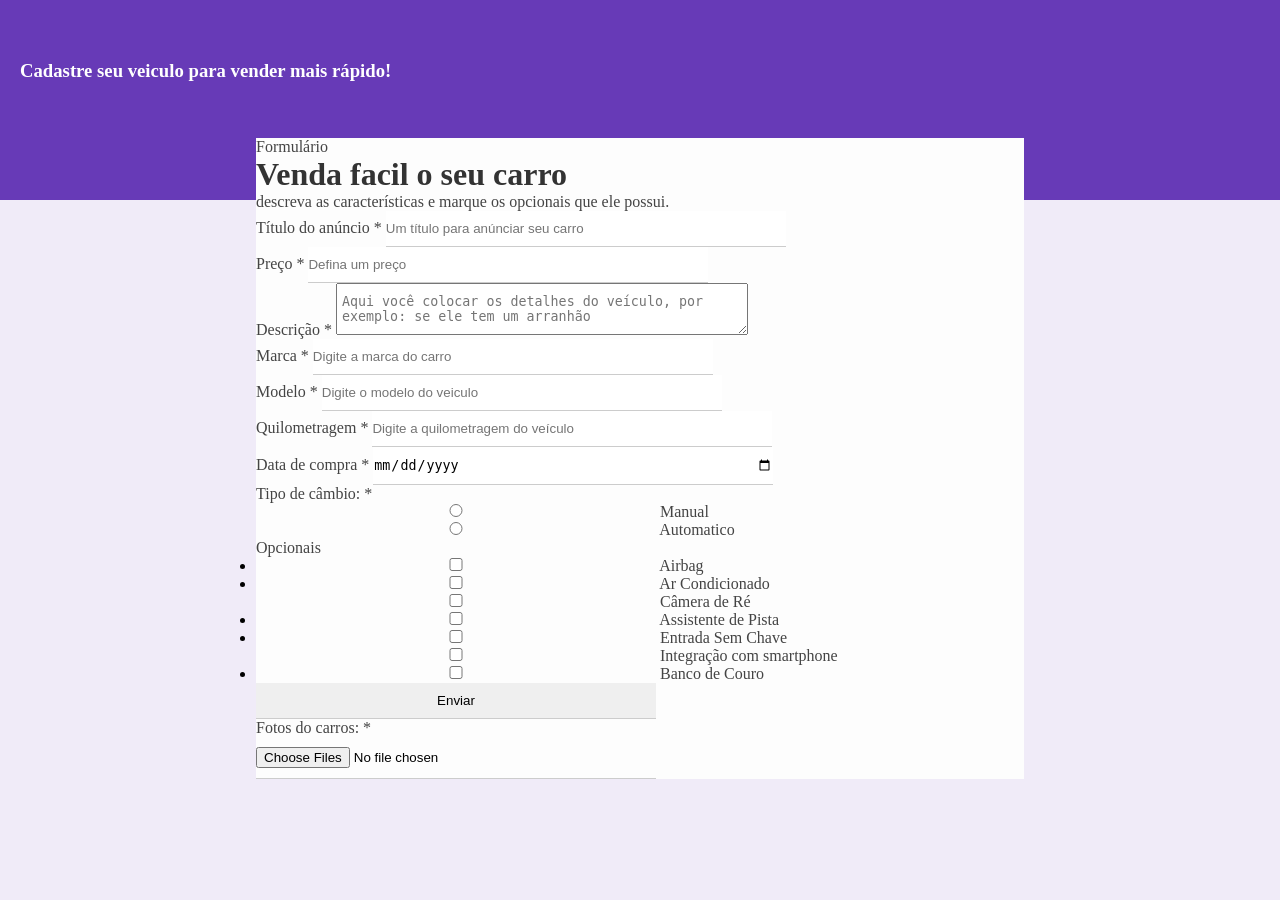
<file: index.html>
<!DOCTYPE html>
<html lang="en">
<head>
    <meta charset="UTF-8">
    <meta name="viewport" content="width=device-width, initial-scale=1.0">
    <title>Document</title>
    <link rel="stylesheet" href="style.css">
</head>
<body>
    <div class="container">
        <div class="header">
            <h3>Cadastre seu veiculo para vender mais rápido!</h3>
        </div>
        <div class="form-container">
            <div class="form-header">
                <p>Formulário</p>
            </div>
            <form>
                <div class="form-body">
                <h1 class="form-title">Venda facil o seu carro</h1>
                <p>
                    descreva as características e marque os opcionais que ele possui.
                </p>
                <div class="box-input">
                    <label for="title">Título do anúncio <span class="required-field">*</span></label>
                    <input type="text" name="title" id="title" class="block" placeholder="Um título para anúnciar seu carro" minlength="1" maxlength="30" required>
                </div>
                 <div class="box-input">
                    <label for="price">Preço <span class="required-field">*</span></label>
                    <input type="number" name="price" id="price" class="block" placeholder="Defina um preço" required>
                </div>
                <div class="box-input">
                    <label for="description">Descrição <span class="required-field">*</span></label>
                    <textarea name="description" id="description" class="block" placeholder="Aqui você colocar os detalhes do veículo, por exemplo: se ele tem um arranhão"></textarea>
                </div>
                 <div class="box-input">
                    <label for="brand">Marca <span class="required-field">*</span></label>
                    <input type="text" name="brand" id="brand" class="block" placeholder="Digite a marca do carro" required>
                </div>
                 <div class="box-input">
                    <label for="model">Modelo <span class="required-field">*</span></label>
                    <input type="text" name="model" id="model" class="block" placeholder="Digite o modelo do veiculo" required>
                </div>
                 <div class="box-input">
                    <label for="mileage">Quilometragem <span class="required-field">*</span></label>
                    <input type="text" name="mileage" id="mileage" class="block" placeholder="Digite a quilometragem do veículo" required>
                </div>
                 <div class="box-input">
                    <label for="purchase-date">Data de compra <span class="required-field">*</span></label>
                    <input type="date" name="purchase-date" id="purchase-date" class="block" required>
                </div>
                 <div class="box-input">
                    <p>Tipo de câmbio: <span class="required-field">*</span></p>
                    <input type="radio" name="gerar" id="manual">
                    <label for="manual">Manual</label>
                    <input type="radio" name="gerar" id="automatic">
                    <label for="auto">Automatico</label>
                </div>
                 <div class="Options-box">
                    <p>Opcionais</p>
                    <ul class="optional-list">
                        <li>
                            <input type="checkbox" id="airbag" name="optional[]" value="airbag">
                            <label for="airbag">Airbag</label>
                        </li>
                        <li>
                            <input type="checkbox" id="ac" name="optional[]" value="ac">
                            <label for="ac">Ar Condicionado</label>
                        </li>
                            <input type="checkbox" id="reverse-camera" name="optional[]" value="reverse-camera">
                            <label for="reverse-camera">Câmera de Ré</label>
                        </li>
                    </ul>
                </div>
                <div class="Options-box">
                    <ul class="optional-list">
                        <li>
                            <input type="checkbox" id="lane-assist" name="optional[]" value="lane-assist">
                            <label for="lane-assist">Assistente de Pista</label>
                        </li>
                        <li>
                            <input type="checkbox" id="keyless" name="optional[]" value="keyless">
                            <label for="keyless">Entrada Sem Chave</label>
                        </li>
                            <input type="checkbox" id="smartphone" name="optional[]" value="smartphone">
                            <label for="smartphone">Integração com smartphone</label>
                        </li>
                        <li>
                            <input type="checkbox" id="leather-seat" name="optional[]" value="leather-seat">
                            <label for="leather-seat">Banco de Couro</label>
                        </li>
                    </ul>
                </div>
                <input type="submit" value="Enviar">
                <div class="box-input">
                    <p>Fotos do carros: <span class="required-field">*</span></p>
                    <input type="file" multiple accept="image/png, image/png" id="images" name="images" required>
                </div>
            </form>
            </div>
        </div>
    </div>
</body>
</html>
</file>
<file: style.css>
/* reset */
* {
    margin: 0;
    padding: 0;
}

body {
    background-color: #f0ebf8;
}

h1, h2,
h3, h4{
    color: #333;
}

p, label{
    color: #444;
}

input{
    border: none;
    border-bottom: 1px solid #ccc;
    padding: 10px 0;
    width: 400px;
}

input[type = "text"],
input[type = "number"],
input[type = "date"],
input[type = "file"],
textarea{
    width: 400px;
}
textarea{
    padding: 10px 5px;
}
/* page header */

.header{
    height: 160px;
    padding: 20px;
    background-color: #673ab7;
}

.header h3{
    color: #fff;
    padding-top: 40px;
}

/* form container */
.form-container{
    background-color: #fdfdfd;
    width: 60%;
    margin: 0 auto;
    position: relative;
    top: -62px;
}
</file>
